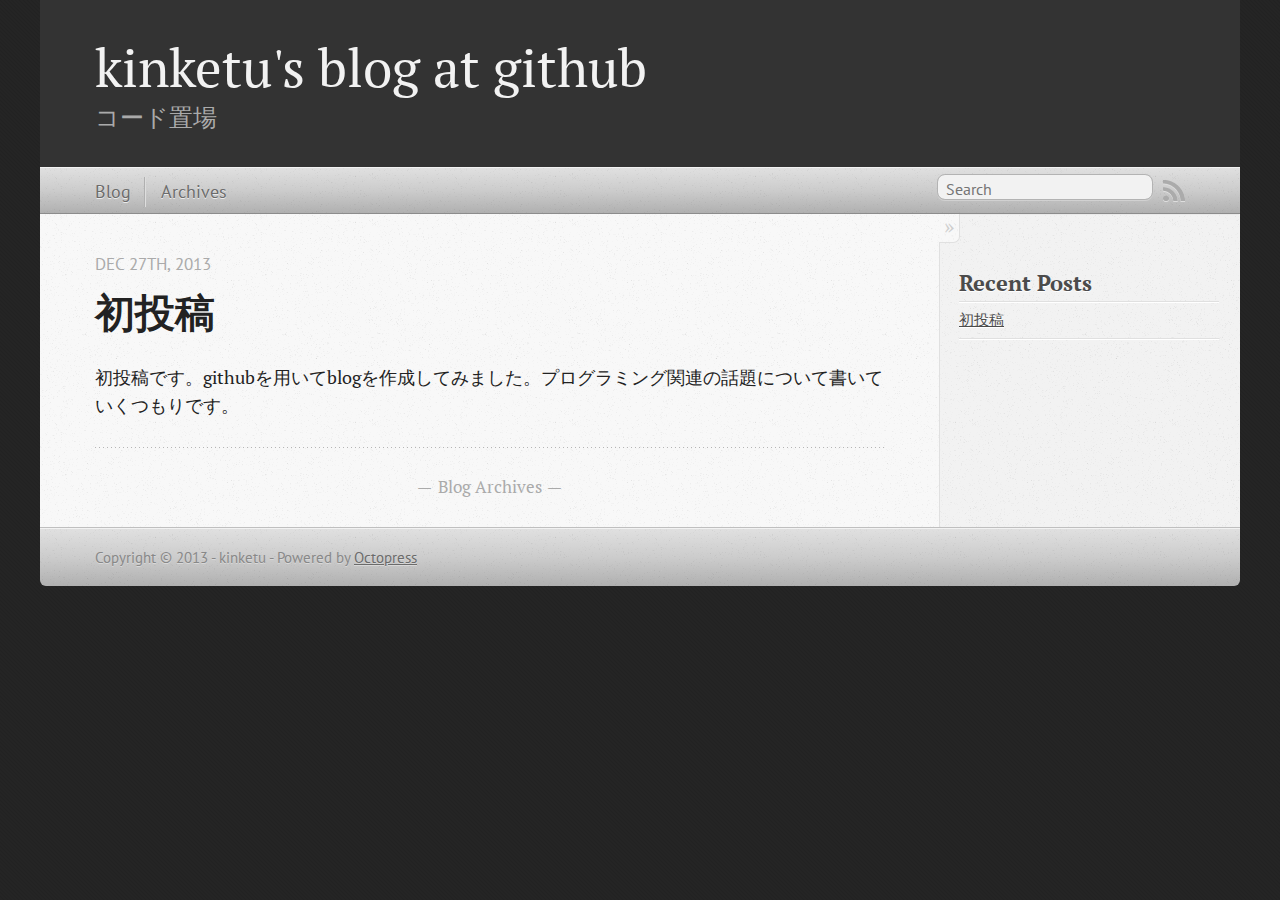
<file: index.html>
<!DOCTYPE html>
<!--[if IEMobile 7 ]><html class="no-js iem7"><![endif]-->
<!--[if lt IE 9]><html class="no-js lte-ie8"><![endif]-->
<!--[if (gt IE 8)|(gt IEMobile 7)|!(IEMobile)|!(IE)]><!--><html class="no-js" lang="en"><!--<![endif]-->
<head>
  <meta charset="utf-8">
  <title>kinketu's blog at github</title>
  <meta name="author" content="kinketu">

  
  <meta name="description" content="初投稿です。githubを用いてblogを作成してみました。プログラミング関連の話題について書いていくつもりです。
">
  

  <!-- http://t.co/dKP3o1e -->
  <meta name="HandheldFriendly" content="True">
  <meta name="MobileOptimized" content="320">
  <meta name="viewport" content="width=device-width, initial-scale=1">

  
  <link rel="canonical" href="http://kinketu.github.com">
  <link href="/favicon.png" rel="icon">
  <link href="/stylesheets/screen.css" media="screen, projection" rel="stylesheet" type="text/css">
  <link href="/atom.xml" rel="alternate" title="kinketu's blog at github" type="application/atom+xml">
  <script src="/javascripts/modernizr-2.0.js"></script>
  <script src="//ajax.googleapis.com/ajax/libs/jquery/1.9.1/jquery.min.js"></script>
  <script>!window.jQuery && document.write(unescape('%3Cscript src="./javascripts/libs/jquery.min.js"%3E%3C/script%3E'))</script>
  <script src="/javascripts/octopress.js" type="text/javascript"></script>
  <!--Fonts from Google"s Web font directory at http://google.com/webfonts -->
<link href="http://fonts.googleapis.com/css?family=PT+Serif:regular,italic,bold,bolditalic" rel="stylesheet" type="text/css">
<link href="http://fonts.googleapis.com/css?family=PT+Sans:regular,italic,bold,bolditalic" rel="stylesheet" type="text/css">

  

</head>

<body   >
  <header role="banner"><hgroup>
  <h1><a href="/">kinketu's blog at github</a></h1>
  
    <h2>コード置場</h2>
  
</hgroup>

</header>
  <nav role="navigation"><ul class="subscription" data-subscription="rss">
  <li><a href="/atom.xml" rel="subscribe-rss" title="subscribe via RSS">RSS</a></li>
  
</ul>
  
<form action="http://google.com/search" method="get">
  <fieldset role="search">
    <input type="hidden" name="q" value="site:kinketu.github.com" />
    <input class="search" type="text" name="q" results="0" placeholder="Search"/>
  </fieldset>
</form>
  
<ul class="main-navigation">
  <li><a href="/">Blog</a></li>
  <li><a href="/blog/archives">Archives</a></li>
</ul>

</nav>
  <div id="main">
    <div id="content">
      <div class="blog-index">
  
  
  
    <article>
      
  <header>
    
      <h1 class="entry-title"><a href="/blog/2013/12/27/chu-tou-gao/">初投稿</a></h1>
    
    
      <p class="meta">
        








  


<time datetime="2013-12-27T18:18:03+09:00" pubdate data-updated="true">Dec 27<span>th</span>, 2013</time>
        
      </p>
    
  </header>


  <div class="entry-content"><p>初投稿です。githubを用いてblogを作成してみました。プログラミング関連の話題について書いていくつもりです。</p>
</div>
  
  


    </article>
  
  <div class="pagination">
    
    <a href="/blog/archives">Blog Archives</a>
    
  </div>
</div>
<aside class="sidebar">
  
    <section>
  <h1>Recent Posts</h1>
  <ul id="recent_posts">
    
      <li class="post">
        <a href="/blog/2013/12/27/chu-tou-gao/">初投稿</a>
      </li>
    
  </ul>
</section>





  
</aside>

    </div>
  </div>
  <footer role="contentinfo"><p>
  Copyright &copy; 2013 - kinketu -
  <span class="credit">Powered by <a href="http://octopress.org">Octopress</a></span>
</p>

</footer>
  







  <script type="text/javascript">
    (function(){
      var twitterWidgets = document.createElement('script');
      twitterWidgets.type = 'text/javascript';
      twitterWidgets.async = true;
      twitterWidgets.src = '//platform.twitter.com/widgets.js';
      document.getElementsByTagName('head')[0].appendChild(twitterWidgets);
    })();
  </script>





</body>
</html>
</file>
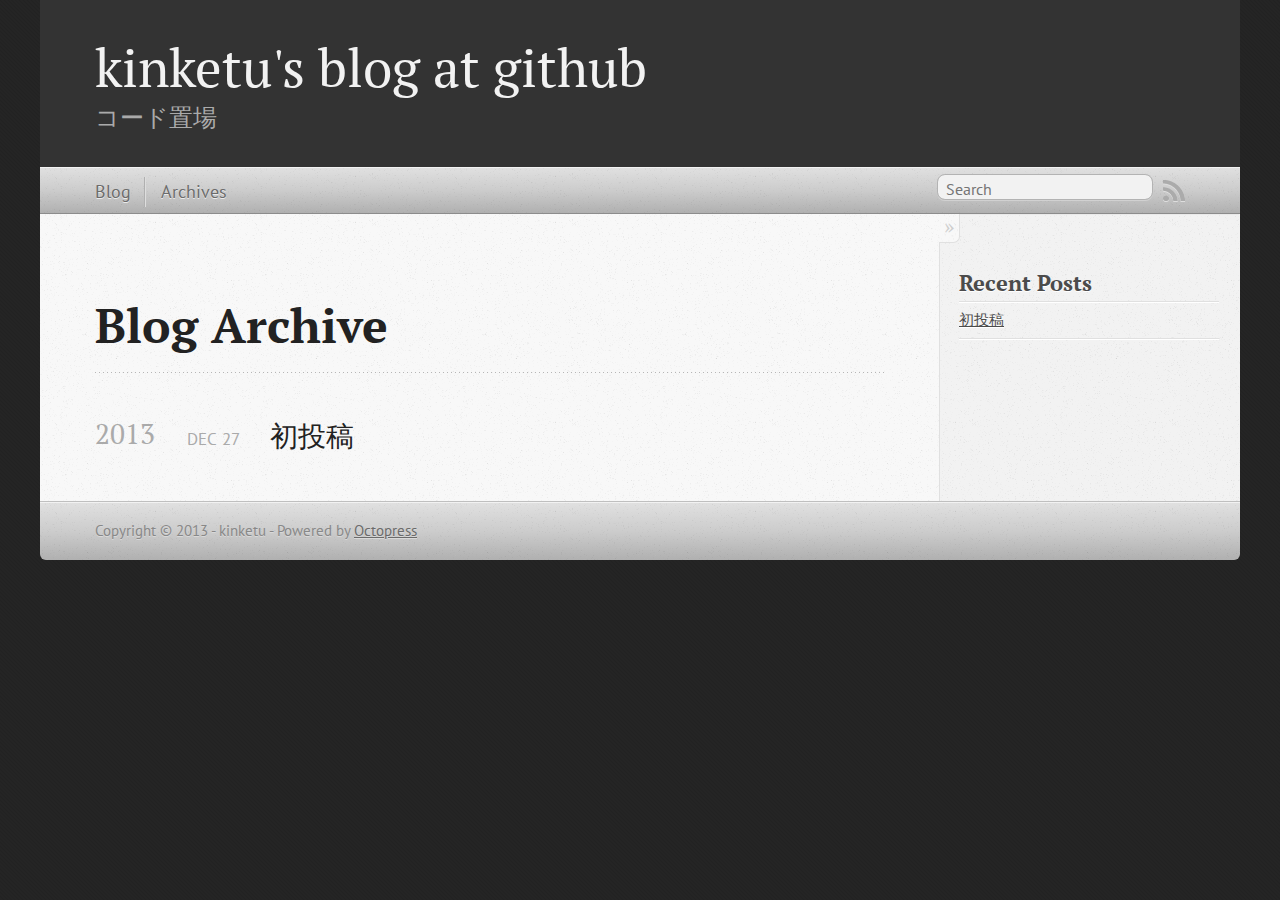
<file: blog/archives/index.html>
<!DOCTYPE html>
<!--[if IEMobile 7 ]><html class="no-js iem7"><![endif]-->
<!--[if lt IE 9]><html class="no-js lte-ie8"><![endif]-->
<!--[if (gt IE 8)|(gt IEMobile 7)|!(IEMobile)|!(IE)]><!--><html class="no-js" lang="en"><!--<![endif]-->
<head>
  <meta charset="utf-8">
  <title>Blog Archive - kinketu's blog at github</title>
  <meta name="author" content="kinketu">

  
  <meta name="description" content=" Blog Archive 2013 初投稿
Dec 27 2013 Recent Posts 初投稿 ">
  

  <!-- http://t.co/dKP3o1e -->
  <meta name="HandheldFriendly" content="True">
  <meta name="MobileOptimized" content="320">
  <meta name="viewport" content="width=device-width, initial-scale=1">

  
  <link rel="canonical" href="http://kinketu.github.com/blog/archives">
  <link href="/favicon.png" rel="icon">
  <link href="/stylesheets/screen.css" media="screen, projection" rel="stylesheet" type="text/css">
  <link href="/atom.xml" rel="alternate" title="kinketu's blog at github" type="application/atom+xml">
  <script src="/javascripts/modernizr-2.0.js"></script>
  <script src="//ajax.googleapis.com/ajax/libs/jquery/1.9.1/jquery.min.js"></script>
  <script>!window.jQuery && document.write(unescape('%3Cscript src="./javascripts/libs/jquery.min.js"%3E%3C/script%3E'))</script>
  <script src="/javascripts/octopress.js" type="text/javascript"></script>
  <!--Fonts from Google"s Web font directory at http://google.com/webfonts -->
<link href="http://fonts.googleapis.com/css?family=PT+Serif:regular,italic,bold,bolditalic" rel="stylesheet" type="text/css">
<link href="http://fonts.googleapis.com/css?family=PT+Sans:regular,italic,bold,bolditalic" rel="stylesheet" type="text/css">

  

</head>

<body   >
  <header role="banner"><hgroup>
  <h1><a href="/">kinketu's blog at github</a></h1>
  
    <h2>コード置場</h2>
  
</hgroup>

</header>
  <nav role="navigation"><ul class="subscription" data-subscription="rss">
  <li><a href="/atom.xml" rel="subscribe-rss" title="subscribe via RSS">RSS</a></li>
  
</ul>
  
<form action="http://google.com/search" method="get">
  <fieldset role="search">
    <input type="hidden" name="q" value="site:kinketu.github.com" />
    <input class="search" type="text" name="q" results="0" placeholder="Search"/>
  </fieldset>
</form>
  
<ul class="main-navigation">
  <li><a href="/">Blog</a></li>
  <li><a href="/blog/archives">Archives</a></li>
</ul>

</nav>
  <div id="main">
    <div id="content">
      <div>
<article role="article">
  
  <header>
    <h1 class="entry-title">Blog Archive</h1>
    
  </header>
  
  <div id="blog-archives">



  
  <h2>2013</h2>

<article>
  
<h1><a href="/blog/2013/12/27/chu-tou-gao/">初投稿</a></h1>
<time datetime="2013-12-27T18:18:03+09:00" pubdate><span class='month'>Dec</span> <span class='day'>27</span> <span class='year'>2013</span></time>


</article>

</div>

  
</article>

</div>

<aside class="sidebar">
  
    <section>
  <h1>Recent Posts</h1>
  <ul id="recent_posts">
    
      <li class="post">
        <a href="/blog/2013/12/27/chu-tou-gao/">初投稿</a>
      </li>
    
  </ul>
</section>





  
</aside>


    </div>
  </div>
  <footer role="contentinfo"><p>
  Copyright &copy; 2013 - kinketu -
  <span class="credit">Powered by <a href="http://octopress.org">Octopress</a></span>
</p>

</footer>
  







  <script type="text/javascript">
    (function(){
      var twitterWidgets = document.createElement('script');
      twitterWidgets.type = 'text/javascript';
      twitterWidgets.async = true;
      twitterWidgets.src = '//platform.twitter.com/widgets.js';
      document.getElementsByTagName('head')[0].appendChild(twitterWidgets);
    })();
  </script>





</body>
</html>
</file>
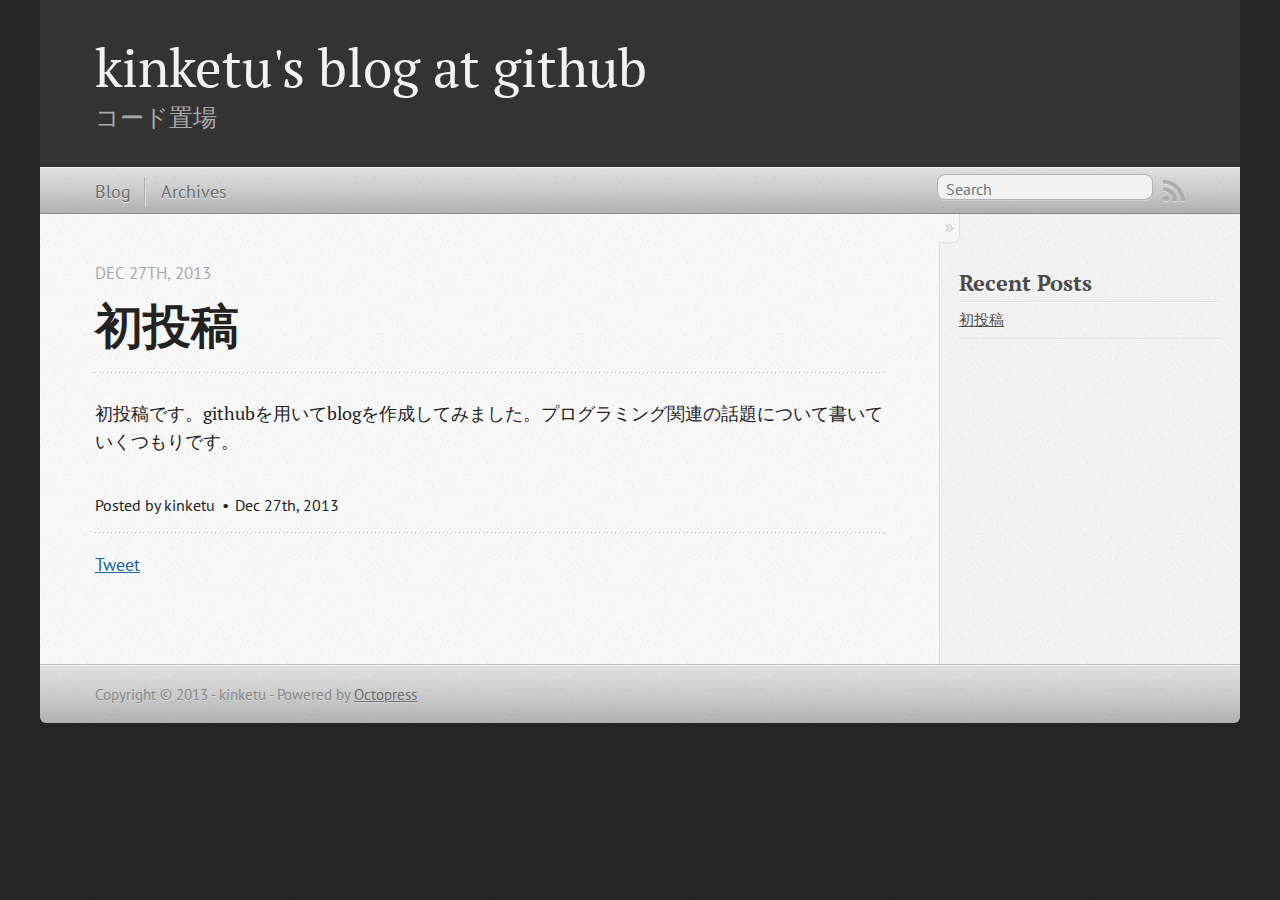
<file: blog/2013/12/27/chu-tou-gao/index.html>
<!DOCTYPE html>
<!--[if IEMobile 7 ]><html class="no-js iem7"><![endif]-->
<!--[if lt IE 9]><html class="no-js lte-ie8"><![endif]-->
<!--[if (gt IE 8)|(gt IEMobile 7)|!(IEMobile)|!(IE)]><!--><html class="no-js" lang="en"><!--<![endif]-->
<head>
  <meta charset="utf-8">
  <title>初投稿 - kinketu's blog at github</title>
  <meta name="author" content="kinketu">

  
  <meta name="description" content="初投稿です。githubを用いてblogを作成してみました。プログラミング関連の話題について書いていくつもりです。
">
  

  <!-- http://t.co/dKP3o1e -->
  <meta name="HandheldFriendly" content="True">
  <meta name="MobileOptimized" content="320">
  <meta name="viewport" content="width=device-width, initial-scale=1">

  
  <link rel="canonical" href="http://kinketu.github.com/blog/2013/12/27/chu-tou-gao">
  <link href="/favicon.png" rel="icon">
  <link href="/stylesheets/screen.css" media="screen, projection" rel="stylesheet" type="text/css">
  <link href="/atom.xml" rel="alternate" title="kinketu's blog at github" type="application/atom+xml">
  <script src="/javascripts/modernizr-2.0.js"></script>
  <script src="//ajax.googleapis.com/ajax/libs/jquery/1.9.1/jquery.min.js"></script>
  <script>!window.jQuery && document.write(unescape('%3Cscript src="./javascripts/libs/jquery.min.js"%3E%3C/script%3E'))</script>
  <script src="/javascripts/octopress.js" type="text/javascript"></script>
  <!--Fonts from Google"s Web font directory at http://google.com/webfonts -->
<link href="http://fonts.googleapis.com/css?family=PT+Serif:regular,italic,bold,bolditalic" rel="stylesheet" type="text/css">
<link href="http://fonts.googleapis.com/css?family=PT+Sans:regular,italic,bold,bolditalic" rel="stylesheet" type="text/css">

  

</head>

<body   >
  <header role="banner"><hgroup>
  <h1><a href="/">kinketu's blog at github</a></h1>
  
    <h2>コード置場</h2>
  
</hgroup>

</header>
  <nav role="navigation"><ul class="subscription" data-subscription="rss">
  <li><a href="/atom.xml" rel="subscribe-rss" title="subscribe via RSS">RSS</a></li>
  
</ul>
  
<form action="http://google.com/search" method="get">
  <fieldset role="search">
    <input type="hidden" name="q" value="site:kinketu.github.com" />
    <input class="search" type="text" name="q" results="0" placeholder="Search"/>
  </fieldset>
</form>
  
<ul class="main-navigation">
  <li><a href="/">Blog</a></li>
  <li><a href="/blog/archives">Archives</a></li>
</ul>

</nav>
  <div id="main">
    <div id="content">
      <div>
<article class="hentry" role="article">
  
  <header>
    
      <h1 class="entry-title">初投稿</h1>
    
    
      <p class="meta">
        








  


<time datetime="2013-12-27T18:18:03+09:00" pubdate data-updated="true">Dec 27<span>th</span>, 2013</time>
        
      </p>
    
  </header>


<div class="entry-content"><p>初投稿です。githubを用いてblogを作成してみました。プログラミング関連の話題について書いていくつもりです。</p>
</div>


  <footer>
    <p class="meta">
      
  

<span class="byline author vcard">Posted by <span class="fn">kinketu</span></span>

      








  


<time datetime="2013-12-27T18:18:03+09:00" pubdate data-updated="true">Dec 27<span>th</span>, 2013</time>
      


    </p>
    
      <div class="sharing">
  
  <a href="//twitter.com/share" class="twitter-share-button" data-url="http://kinketu.github.com/blog/2013/12/27/chu-tou-gao/" data-via="" data-counturl="http://kinketu.github.com/blog/2013/12/27/chu-tou-gao/" >Tweet</a>
  
  
  
</div>

    
    <p class="meta">
      
      
    </p>
  </footer>
</article>

</div>

<aside class="sidebar">
  
    <section>
  <h1>Recent Posts</h1>
  <ul id="recent_posts">
    
      <li class="post">
        <a href="/blog/2013/12/27/chu-tou-gao/">初投稿</a>
      </li>
    
  </ul>
</section>





  
</aside>


    </div>
  </div>
  <footer role="contentinfo"><p>
  Copyright &copy; 2013 - kinketu -
  <span class="credit">Powered by <a href="http://octopress.org">Octopress</a></span>
</p>

</footer>
  







  <script type="text/javascript">
    (function(){
      var twitterWidgets = document.createElement('script');
      twitterWidgets.type = 'text/javascript';
      twitterWidgets.async = true;
      twitterWidgets.src = '//platform.twitter.com/widgets.js';
      document.getElementsByTagName('head')[0].appendChild(twitterWidgets);
    })();
  </script>





</body>
</html>
</file>
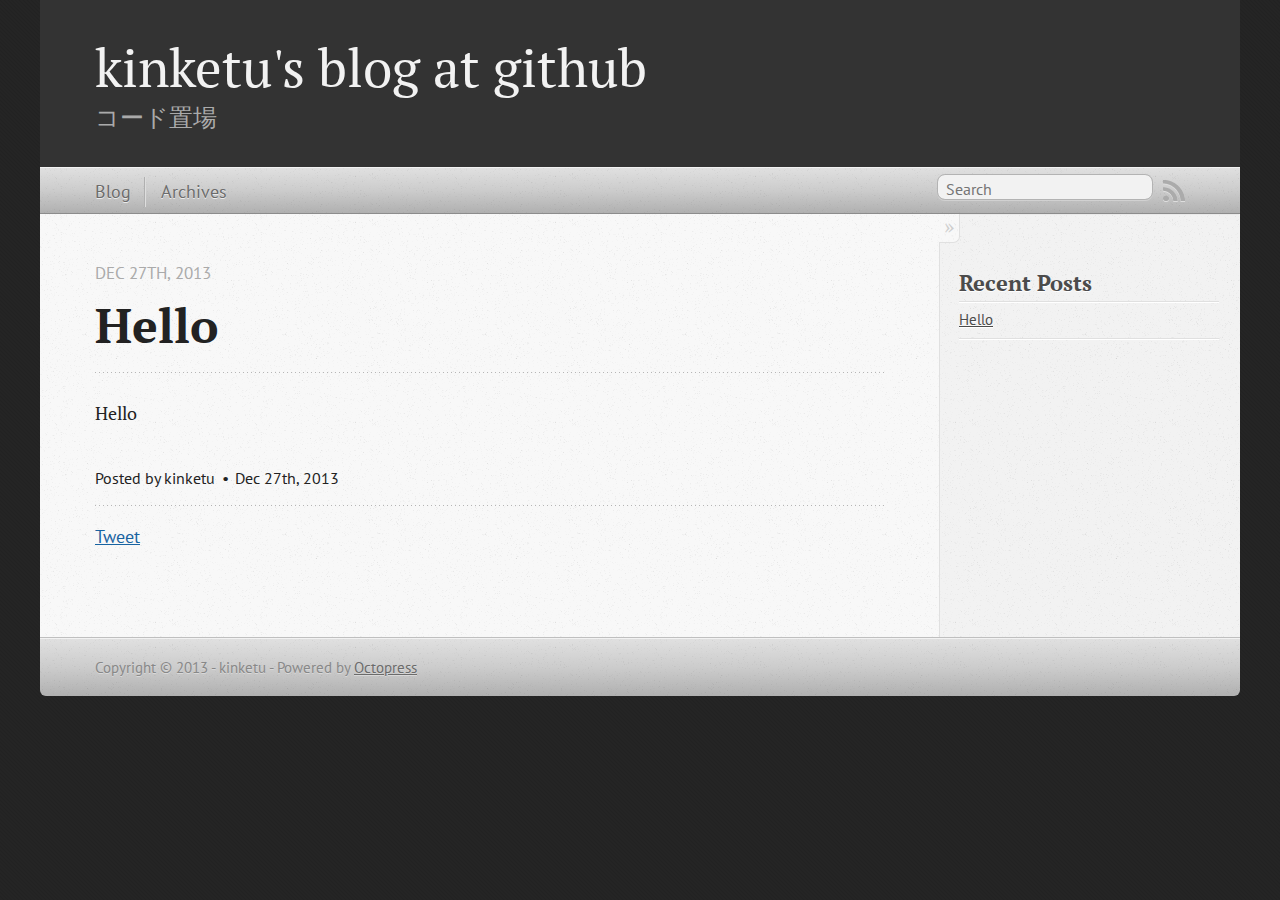
<file: blog/2013/12/27/hello/index.html>
<!DOCTYPE html>
<!--[if IEMobile 7 ]><html class="no-js iem7"><![endif]-->
<!--[if lt IE 9]><html class="no-js lte-ie8"><![endif]-->
<!--[if (gt IE 8)|(gt IEMobile 7)|!(IEMobile)|!(IE)]><!--><html class="no-js" lang="en"><!--<![endif]-->
<head>
  <meta charset="utf-8">
  <title>Hello - kinketu's blog at github</title>
  <meta name="author" content="kinketu">

  
  <meta name="description" content="Hello
">
  

  <!-- http://t.co/dKP3o1e -->
  <meta name="HandheldFriendly" content="True">
  <meta name="MobileOptimized" content="320">
  <meta name="viewport" content="width=device-width, initial-scale=1">

  
  <link rel="canonical" href="http://kinketu.github.com/blog/2013/12/27/hello">
  <link href="/favicon.png" rel="icon">
  <link href="/stylesheets/screen.css" media="screen, projection" rel="stylesheet" type="text/css">
  <link href="/atom.xml" rel="alternate" title="kinketu's blog at github" type="application/atom+xml">
  <script src="/javascripts/modernizr-2.0.js"></script>
  <script src="//ajax.googleapis.com/ajax/libs/jquery/1.9.1/jquery.min.js"></script>
  <script>!window.jQuery && document.write(unescape('%3Cscript src="./javascripts/libs/jquery.min.js"%3E%3C/script%3E'))</script>
  <script src="/javascripts/octopress.js" type="text/javascript"></script>
  <!--Fonts from Google"s Web font directory at http://google.com/webfonts -->
<link href="http://fonts.googleapis.com/css?family=PT+Serif:regular,italic,bold,bolditalic" rel="stylesheet" type="text/css">
<link href="http://fonts.googleapis.com/css?family=PT+Sans:regular,italic,bold,bolditalic" rel="stylesheet" type="text/css">

  

</head>

<body   >
  <header role="banner"><hgroup>
  <h1><a href="/">kinketu's blog at github</a></h1>
  
    <h2>コード置場</h2>
  
</hgroup>

</header>
  <nav role="navigation"><ul class="subscription" data-subscription="rss">
  <li><a href="/atom.xml" rel="subscribe-rss" title="subscribe via RSS">RSS</a></li>
  
</ul>
  
<form action="http://google.com/search" method="get">
  <fieldset role="search">
    <input type="hidden" name="q" value="site:kinketu.github.com" />
    <input class="search" type="text" name="q" results="0" placeholder="Search"/>
  </fieldset>
</form>
  
<ul class="main-navigation">
  <li><a href="/">Blog</a></li>
  <li><a href="/blog/archives">Archives</a></li>
</ul>

</nav>
  <div id="main">
    <div id="content">
      <div>
<article class="hentry" role="article">
  
  <header>
    
      <h1 class="entry-title">Hello</h1>
    
    
      <p class="meta">
        








  


<time datetime="2013-12-27T10:31:53+09:00" pubdate data-updated="true">Dec 27<span>th</span>, 2013</time>
        
      </p>
    
  </header>


<div class="entry-content"><p>Hello</p>
</div>


  <footer>
    <p class="meta">
      
  

<span class="byline author vcard">Posted by <span class="fn">kinketu</span></span>

      








  


<time datetime="2013-12-27T10:31:53+09:00" pubdate data-updated="true">Dec 27<span>th</span>, 2013</time>
      


    </p>
    
      <div class="sharing">
  
  <a href="//twitter.com/share" class="twitter-share-button" data-url="http://kinketu.github.com/blog/2013/12/27/hello/" data-via="" data-counturl="http://kinketu.github.com/blog/2013/12/27/hello/" >Tweet</a>
  
  
  
</div>

    
    <p class="meta">
      
      
    </p>
  </footer>
</article>

</div>

<aside class="sidebar">
  
    <section>
  <h1>Recent Posts</h1>
  <ul id="recent_posts">
    
      <li class="post">
        <a href="/blog/2013/12/27/hello/">Hello</a>
      </li>
    
  </ul>
</section>





  
</aside>


    </div>
  </div>
  <footer role="contentinfo"><p>
  Copyright &copy; 2013 - kinketu -
  <span class="credit">Powered by <a href="http://octopress.org">Octopress</a></span>
</p>

</footer>
  







  <script type="text/javascript">
    (function(){
      var twitterWidgets = document.createElement('script');
      twitterWidgets.type = 'text/javascript';
      twitterWidgets.async = true;
      twitterWidgets.src = '//platform.twitter.com/widgets.js';
      document.getElementsByTagName('head')[0].appendChild(twitterWidgets);
    })();
  </script>





</body>
</html>
</file>
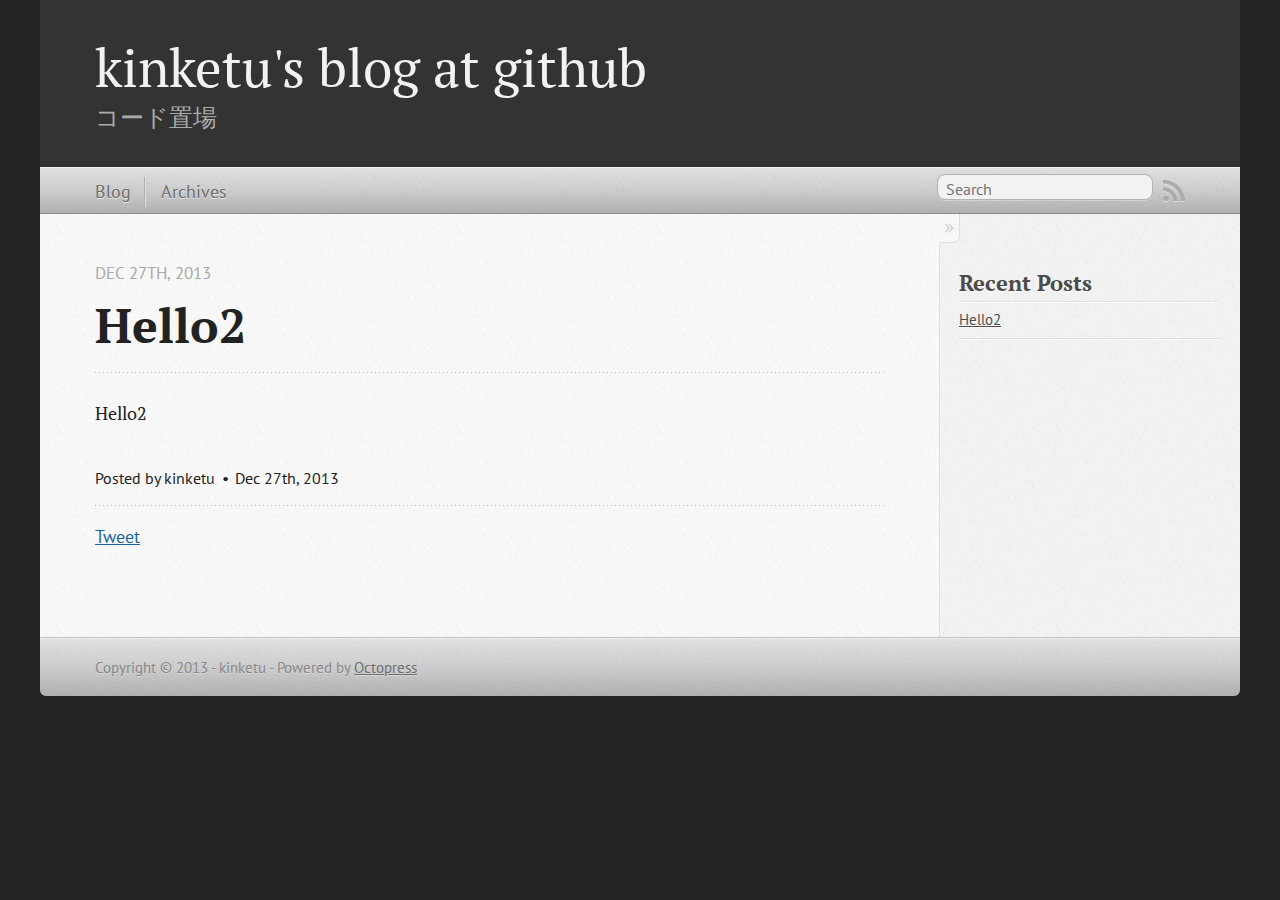
<file: blog/2013/12/27/hello2/index.html>
<!DOCTYPE html>
<!--[if IEMobile 7 ]><html class="no-js iem7"><![endif]-->
<!--[if lt IE 9]><html class="no-js lte-ie8"><![endif]-->
<!--[if (gt IE 8)|(gt IEMobile 7)|!(IEMobile)|!(IE)]><!--><html class="no-js" lang="en"><!--<![endif]-->
<head>
  <meta charset="utf-8">
  <title>Hello2 - kinketu's blog at github</title>
  <meta name="author" content="kinketu">

  
  <meta name="description" content="Hello2
">
  

  <!-- http://t.co/dKP3o1e -->
  <meta name="HandheldFriendly" content="True">
  <meta name="MobileOptimized" content="320">
  <meta name="viewport" content="width=device-width, initial-scale=1">

  
  <link rel="canonical" href="http://kinketu.github.com/blog/2013/12/27/hello2">
  <link href="/favicon.png" rel="icon">
  <link href="/stylesheets/screen.css" media="screen, projection" rel="stylesheet" type="text/css">
  <link href="/atom.xml" rel="alternate" title="kinketu's blog at github" type="application/atom+xml">
  <script src="/javascripts/modernizr-2.0.js"></script>
  <script src="//ajax.googleapis.com/ajax/libs/jquery/1.9.1/jquery.min.js"></script>
  <script>!window.jQuery && document.write(unescape('%3Cscript src="./javascripts/libs/jquery.min.js"%3E%3C/script%3E'))</script>
  <script src="/javascripts/octopress.js" type="text/javascript"></script>
  <!--Fonts from Google"s Web font directory at http://google.com/webfonts -->
<link href="http://fonts.googleapis.com/css?family=PT+Serif:regular,italic,bold,bolditalic" rel="stylesheet" type="text/css">
<link href="http://fonts.googleapis.com/css?family=PT+Sans:regular,italic,bold,bolditalic" rel="stylesheet" type="text/css">

  

</head>

<body   >
  <header role="banner"><hgroup>
  <h1><a href="/">kinketu's blog at github</a></h1>
  
    <h2>コード置場</h2>
  
</hgroup>

</header>
  <nav role="navigation"><ul class="subscription" data-subscription="rss">
  <li><a href="/atom.xml" rel="subscribe-rss" title="subscribe via RSS">RSS</a></li>
  
</ul>
  
<form action="http://google.com/search" method="get">
  <fieldset role="search">
    <input type="hidden" name="q" value="site:kinketu.github.com" />
    <input class="search" type="text" name="q" results="0" placeholder="Search"/>
  </fieldset>
</form>
  
<ul class="main-navigation">
  <li><a href="/">Blog</a></li>
  <li><a href="/blog/archives">Archives</a></li>
</ul>

</nav>
  <div id="main">
    <div id="content">
      <div>
<article class="hentry" role="article">
  
  <header>
    
      <h1 class="entry-title">Hello2</h1>
    
    
      <p class="meta">
        








  


<time datetime="2013-12-27T10:31:53+09:00" pubdate data-updated="true">Dec 27<span>th</span>, 2013</time>
        
      </p>
    
  </header>


<div class="entry-content"><p>Hello2</p>
</div>


  <footer>
    <p class="meta">
      
  

<span class="byline author vcard">Posted by <span class="fn">kinketu</span></span>

      








  


<time datetime="2013-12-27T10:31:53+09:00" pubdate data-updated="true">Dec 27<span>th</span>, 2013</time>
      


    </p>
    
      <div class="sharing">
  
  <a href="//twitter.com/share" class="twitter-share-button" data-url="http://kinketu.github.com/blog/2013/12/27/hello2/" data-via="" data-counturl="http://kinketu.github.com/blog/2013/12/27/hello2/" >Tweet</a>
  
  
  
</div>

    
    <p class="meta">
      
      
    </p>
  </footer>
</article>

</div>

<aside class="sidebar">
  
    <section>
  <h1>Recent Posts</h1>
  <ul id="recent_posts">
    
      <li class="post">
        <a href="/blog/2013/12/27/hello2/">Hello2</a>
      </li>
    
  </ul>
</section>





  
</aside>


    </div>
  </div>
  <footer role="contentinfo"><p>
  Copyright &copy; 2013 - kinketu -
  <span class="credit">Powered by <a href="http://octopress.org">Octopress</a></span>
</p>

</footer>
  







  <script type="text/javascript">
    (function(){
      var twitterWidgets = document.createElement('script');
      twitterWidgets.type = 'text/javascript';
      twitterWidgets.async = true;
      twitterWidgets.src = '//platform.twitter.com/widgets.js';
      document.getElementsByTagName('head')[0].appendChild(twitterWidgets);
    })();
  </script>





</body>
</html>
</file>
<file: stylesheets/screen.css>
html,body,div,span,applet,object,iframe,h1,h2,h3,h4,h5,h6,p,blockquote,pre,a,abbr,acronym,address,big,cite,code,del,dfn,em,img,ins,kbd,q,s,samp,small,strike,strong,sub,sup,tt,var,b,u,i,center,dl,dt,dd,ol,ul,li,fieldset,form,label,legend,table,caption,tbody,tfoot,thead,tr,th,td,article,aside,canvas,details,embed,figure,figcaption,footer,header,hgroup,menu,nav,output,ruby,section,summary,time,mark,audio,video{margin:0;padding:0;border:0;font:inherit;font-size:100%;vertical-align:baseline}html{line-height:1}ol,ul{list-style:none}table{border-collapse:collapse;border-spacing:0}caption,th,td{text-align:left;font-weight:normal;vertical-align:middle}q,blockquote{quotes:none}q:before,q:after,blockquote:before,blockquote:after{content:"";content:none}a img{border:none}article,aside,details,figcaption,figure,footer,header,hgroup,menu,nav,section,summary{display:block}a{color:#1863a1}a:visited{color:#751590}a:focus{color:#0181eb}a:hover{color:#0181eb}a:active{color:#01579f}aside.sidebar a{color:#222}aside.sidebar a:focus{color:#0181eb}aside.sidebar a:hover{color:#0181eb}aside.sidebar a:active{color:#01579f}a{-webkit-transition:color 0.3s;-moz-transition:color 0.3s;-o-transition:color 0.3s;transition:color 0.3s}html{background:#252525 url('/images/line-tile.png?1388107756') top left}body>div{background:#f2f2f2 url('/images/noise.png?1388107756') top left;border-bottom:1px solid #bfbfbf}body>div>div{background:#f8f8f8 url('/images/noise.png?1388107756') top left;border-right:1px solid #e0e0e0}.heading,body>header h1,h1,h2,h3,h4,h5,h6{font-family:"PT Serif","Georgia","Helvetica Neue",Arial,sans-serif}.sans,body>header h2,article header p.meta,article>footer,#content .blog-index footer,html .gist .gist-file .gist-meta,#blog-archives a.category,#blog-archives time,aside.sidebar section,body>footer{font-family:"PT Sans","Helvetica Neue",Arial,sans-serif}.serif,body,#content .blog-index a[rel=full-article]{font-family:"PT Serif",Georgia,Times,"Times New Roman",serif}.mono,pre,code,tt,p code,li code{font-family:Menlo,Monaco,"Andale Mono","lucida console","Courier New",monospace}body>header h1{font-size:2.2em;font-family:"PT Serif","Georgia","Helvetica Neue",Arial,sans-serif;font-weight:normal;line-height:1.2em;margin-bottom:0.6667em}body>header h2{font-family:"PT Serif","Georgia","Helvetica Neue",Arial,sans-serif}body{line-height:1.5em;color:#222}h1{font-size:2.2em;line-height:1.2em}@media only screen and (min-width: 992px){body{font-size:1.15em}h1{font-size:2.6em;line-height:1.2em}}h1,h2,h3,h4,h5,h6{text-rendering:optimizelegibility;margin-bottom:1em;font-weight:bold}h2,section h1{font-size:1.5em}h3,section h2,section section h1{font-size:1.3em}h4,section h3,section section h2,section section section h1{font-size:1em}h5,section h4,section section h3{font-size:.9em}h6,section h5,section section h4,section section section h3{font-size:.8em}p,article blockquote,ul,ol{margin-bottom:1.5em}ul{list-style-type:disc}ul ul{list-style-type:circle;margin-bottom:0px}ul ul ul{list-style-type:square;margin-bottom:0px}ol{list-style-type:decimal}ol ol{list-style-type:lower-alpha;margin-bottom:0px}ol ol ol{list-style-type:lower-roman;margin-bottom:0px}ul,ul ul,ul ol,ol,ol ul,ol ol{margin-left:1.3em}ul ul,ul ol,ol ul,ol ol{margin-bottom:0em}strong{font-weight:bold}em{font-style:italic}sup,sub{font-size:0.75em;position:relative;display:inline-block;padding:0 .2em;line-height:.8em}sup{top:-.5em}sub{bottom:-.5em}a[rev='footnote']{font-size:.75em;padding:0 .3em;line-height:1}q{font-style:italic}q:before{content:"\201C"}q:after{content:"\201D"}em,dfn{font-style:italic}strong,dfn{font-weight:bold}del,s{text-decoration:line-through}abbr,acronym{border-bottom:1px dotted;cursor:help}hr{margin-bottom:0.2em}small{font-size:.8em}big{font-size:1.2em}article blockquote{font-style:italic;position:relative;font-size:1.2em;line-height:1.5em;padding-left:1em;border-left:4px solid rgba(170,170,170,0.5)}article blockquote cite{font-style:italic}article blockquote cite a{color:#aaa !important;word-wrap:break-word}article blockquote cite:before{content:'\2014';padding-right:.3em;padding-left:.3em;color:#aaa}@media only screen and (min-width: 992px){article blockquote{padding-left:1.5em;border-left-width:4px}}.pullquote-right:before,.pullquote-left:before{padding:0;border:none;content:attr(data-pullquote);float:right;width:45%;margin:.5em 0 1em 1.5em;position:relative;top:7px;font-size:1.4em;line-height:1.45em}.pullquote-left:before{float:left;margin:.5em 1.5em 1em 0}.force-wrap,article a,aside.sidebar a{white-space:-moz-pre-wrap;white-space:-pre-wrap;white-space:-o-pre-wrap;white-space:pre-wrap;word-wrap:break-word}.group,body>header,body>nav,body>footer,body #content>article,body #content>div>article,body #content>div>section,body div.pagination,aside.sidebar,#main,#content,.sidebar{*zoom:1}.group:after,body>header:after,body>nav:after,body>footer:after,body #content>article:after,body #content>div>section:after,body div.pagination:after,#main:after,#content:after,.sidebar:after{content:"";display:table;clear:both}body{-webkit-text-size-adjust:none;max-width:1200px;position:relative;margin:0 auto}body>header,body>nav,body>footer,body #content>article,body #content>div>article,body #content>div>section{padding-left:18px;padding-right:18px}@media only screen and (min-width: 480px){body>header,body>nav,body>footer,body #content>article,body #content>div>article,body #content>div>section{padding-left:25px;padding-right:25px}}@media only screen and (min-width: 768px){body>header,body>nav,body>footer,body #content>article,body #content>div>article,body #content>div>section{padding-left:35px;padding-right:35px}}@media only screen and (min-width: 992px){body>header,body>nav,body>footer,body #content>article,body #content>div>article,body #content>div>section{padding-left:55px;padding-right:55px}}body div.pagination{margin-left:18px;margin-right:18px}@media only screen and (min-width: 480px){body div.pagination{margin-left:25px;margin-right:25px}}@media only screen and (min-width: 768px){body div.pagination{margin-left:35px;margin-right:35px}}@media only screen and (min-width: 992px){body div.pagination{margin-left:55px;margin-right:55px}}body>header{font-size:1em;padding-top:1.5em;padding-bottom:1.5em}#content{overflow:hidden}#content>div,#content>article{width:100%}aside.sidebar{float:none;padding:0 18px 1px;background-color:#f7f7f7;border-top:1px solid #e0e0e0}.flex-content,article img,article video,article .flash-video,aside.sidebar img{max-width:100%;height:auto}.basic-alignment.left,article img.left,article video.left,article .left.flash-video,aside.sidebar img.left{float:left;margin-right:1.5em}.basic-alignment.right,article img.right,article video.right,article .right.flash-video,aside.sidebar img.right{float:right;margin-left:1.5em}.basic-alignment.center,article img.center,article video.center,article .center.flash-video,aside.sidebar img.center{display:block;margin:0 auto 1.5em}.basic-alignment.left,article img.left,article video.left,article .left.flash-video,aside.sidebar img.left,.basic-alignment.right,article img.right,article video.right,article .right.flash-video,aside.sidebar img.right{margin-bottom:.8em}.toggle-sidebar,.no-sidebar .toggle-sidebar{display:none}@media only screen and (min-width: 750px){body.sidebar-footer aside.sidebar{float:none;width:auto;clear:left;margin:0;padding:0 35px 1px;background-color:#f7f7f7;border-top:1px solid #eaeaea}body.sidebar-footer aside.sidebar section.odd,body.sidebar-footer aside.sidebar section.even{float:left;width:48%}body.sidebar-footer aside.sidebar section.odd{margin-left:0}body.sidebar-footer aside.sidebar section.even{margin-left:4%}body.sidebar-footer aside.sidebar.thirds section{width:30%;margin-left:5%}body.sidebar-footer aside.sidebar.thirds section.first{margin-left:0;clear:both}}body.sidebar-footer #content{margin-right:0px}body.sidebar-footer .toggle-sidebar{display:none}@media only screen and (min-width: 550px){body>header{font-size:1em}}@media only screen and (min-width: 750px){aside.sidebar{float:none;width:auto;clear:left;margin:0;padding:0 35px 1px;background-color:#f7f7f7;border-top:1px solid #eaeaea}aside.sidebar section.odd,aside.sidebar section.even{float:left;width:48%}aside.sidebar section.odd{margin-left:0}aside.sidebar section.even{margin-left:4%}aside.sidebar.thirds section{width:30%;margin-left:5%}aside.sidebar.thirds section.first{margin-left:0;clear:both}}@media only screen and (min-width: 768px){body{-webkit-text-size-adjust:auto}body>header{font-size:1.2em}#main{padding:0;margin:0 auto}#content{overflow:visible;margin-right:240px;position:relative}.no-sidebar #content{margin-right:0;border-right:0}.collapse-sidebar #content{margin-right:20px}#content>div,#content>article{padding-top:17.5px;padding-bottom:17.5px;float:left}aside.sidebar{width:210px;padding:0 15px 15px;background:none;clear:none;float:left;margin:0 -100% 0 0}aside.sidebar section{width:auto;margin-left:0}aside.sidebar section.odd,aside.sidebar section.even{float:none;width:auto;margin-left:0}.collapse-sidebar aside.sidebar{float:none;width:auto;clear:left;margin:0;padding:0 35px 1px;background-color:#f7f7f7;border-top:1px solid #eaeaea}.collapse-sidebar aside.sidebar section.odd,.collapse-sidebar aside.sidebar section.even{float:left;width:48%}.collapse-sidebar aside.sidebar section.odd{margin-left:0}.collapse-sidebar aside.sidebar section.even{margin-left:4%}.collapse-sidebar aside.sidebar.thirds section{width:30%;margin-left:5%}.collapse-sidebar aside.sidebar.thirds section.first{margin-left:0;clear:both}}@media only screen and (min-width: 992px){body>header{font-size:1.3em}#content{margin-right:300px}#content>div,#content>article{padding-top:27.5px;padding-bottom:27.5px}aside.sidebar{width:260px;padding:1.2em 20px 20px}.collapse-sidebar aside.sidebar{padding-left:55px;padding-right:55px}}@media only screen and (min-width: 768px){ul,ol{margin-left:0}}body>header{background:#333}body>header h1{display:inline-block;margin:0}body>header h1 a,body>header h1 a:visited,body>header h1 a:hover{color:#f2f2f2;text-decoration:none}body>header h2{margin:.2em 0 0;font-size:1em;color:#aaa;font-weight:normal}body>nav{position:relative;background-color:#ccc;background:url('/images/noise.png?1388107756'),-webkit-gradient(linear, 50% 0%, 50% 100%, color-stop(0%, #e0e0e0), color-stop(50%, #cccccc), color-stop(100%, #b0b0b0));background:url('/images/noise.png?1388107756'),-webkit-linear-gradient(#e0e0e0,#cccccc,#b0b0b0);background:url('/images/noise.png?1388107756'),-moz-linear-gradient(#e0e0e0,#cccccc,#b0b0b0);background:url('/images/noise.png?1388107756'),-o-linear-gradient(#e0e0e0,#cccccc,#b0b0b0);background:url('/images/noise.png?1388107756'),linear-gradient(#e0e0e0,#cccccc,#b0b0b0);border-top:1px solid #f2f2f2;border-bottom:1px solid #8c8c8c;padding-top:.35em;padding-bottom:.35em}body>nav form{-webkit-background-clip:padding;-moz-background-clip:padding;background-clip:padding-box;margin:0;padding:0}body>nav form .search{padding:.3em .5em 0;font-size:.85em;font-family:"PT Sans","Helvetica Neue",Arial,sans-serif;line-height:1.1em;width:95%;-webkit-border-radius:0.5em;-moz-border-radius:0.5em;-ms-border-radius:0.5em;-o-border-radius:0.5em;border-radius:0.5em;-webkit-background-clip:padding;-moz-background-clip:padding;background-clip:padding-box;-webkit-box-shadow:#d1d1d1 0 1px;-moz-box-shadow:#d1d1d1 0 1px;box-shadow:#d1d1d1 0 1px;background-color:#f2f2f2;border:1px solid #b3b3b3;color:#888}body>nav form .search:focus{color:#444;border-color:#80b1df;-webkit-box-shadow:#80b1df 0 0 4px,#80b1df 0 0 3px inset;-moz-box-shadow:#80b1df 0 0 4px,#80b1df 0 0 3px inset;box-shadow:#80b1df 0 0 4px,#80b1df 0 0 3px inset;background-color:#fff;outline:none}body>nav fieldset[role=search]{float:right;width:48%}body>nav fieldset.mobile-nav{float:left;width:48%}body>nav fieldset.mobile-nav select{width:100%;font-size:.8em;border:1px solid #888}body>nav ul{display:none}@media only screen and (min-width: 550px){body>nav{font-size:.9em}body>nav ul{margin:0;padding:0;border:0;overflow:hidden;*zoom:1;float:left;display:block;padding-top:.15em}body>nav ul li{list-style-image:none;list-style-type:none;margin-left:0;white-space:nowrap;display:inline;float:left;padding-left:0;padding-right:0}body>nav ul li:first-child,body>nav ul li.first{padding-left:0}body>nav ul li:last-child{padding-right:0}body>nav ul li.last{padding-right:0}body>nav ul.subscription{margin-left:.8em;float:right}body>nav ul.subscription li:last-child a{padding-right:0}body>nav ul li{margin:0}body>nav a{color:#6b6b6b;font-family:"PT Sans","Helvetica Neue",Arial,sans-serif;text-shadow:#ebebeb 0 1px;float:left;text-decoration:none;font-size:1.1em;padding:.1em 0;line-height:1.5em}body>nav a:visited{color:#6b6b6b}body>nav a:hover{color:#2b2b2b}body>nav li+li{border-left:1px solid #b0b0b0;margin-left:.8em}body>nav li+li a{padding-left:.8em;border-left:1px solid #dedede}body>nav form{float:right;text-align:left;padding-left:.8em;width:175px}body>nav form .search{width:93%;font-size:.95em;line-height:1.2em}body>nav ul[data-subscription$=email]+form{width:97px}body>nav ul[data-subscription$=email]+form .search{width:91%}body>nav fieldset.mobile-nav{display:none}body>nav fieldset[role=search]{width:99%}}@media only screen and (min-width: 992px){body>nav form{width:215px}body>nav ul[data-subscription$=email]+form{width:147px}}.no-placeholder body>nav .search{background:#f2f2f2 url('/images/search.png?1388107756') 0.3em 0.25em no-repeat;text-indent:1.3em}@media only screen and (min-width: 550px){.maskImage body>nav ul[data-subscription$=email]+form{width:123px}}@media only screen and (min-width: 992px){.maskImage body>nav ul[data-subscription$=email]+form{width:173px}}.maskImage ul.subscription{position:relative;top:.2em}.maskImage ul.subscription li,.maskImage ul.subscription a{border:0;padding:0}.maskImage a[rel=subscribe-rss]{position:relative;top:0px;text-indent:-999999em;background-color:#dedede;border:0;padding:0}.maskImage a[rel=subscribe-rss],.maskImage a[rel=subscribe-rss]:after{-webkit-mask-image:url('/images/rss.png?1388107756');-moz-mask-image:url('/images/rss.png?1388107756');-ms-mask-image:url('/images/rss.png?1388107756');-o-mask-image:url('/images/rss.png?1388107756');mask-image:url('/images/rss.png?1388107756');-webkit-mask-repeat:no-repeat;-moz-mask-repeat:no-repeat;-ms-mask-repeat:no-repeat;-o-mask-repeat:no-repeat;mask-repeat:no-repeat;width:22px;height:22px}.maskImage a[rel=subscribe-rss]:after{content:"";position:absolute;top:-1px;left:0;background-color:#ababab}.maskImage a[rel=subscribe-rss]:hover:after{background-color:#9e9e9e}.maskImage a[rel=subscribe-email]{position:relative;top:0px;text-indent:-999999em;background-color:#dedede;border:0;padding:0}.maskImage a[rel=subscribe-email],.maskImage a[rel=subscribe-email]:after{-webkit-mask-image:url('/images/email.png?1388107756');-moz-mask-image:url('/images/email.png?1388107756');-ms-mask-image:url('/images/email.png?1388107756');-o-mask-image:url('/images/email.png?1388107756');mask-image:url('/images/email.png?1388107756');-webkit-mask-repeat:no-repeat;-moz-mask-repeat:no-repeat;-ms-mask-repeat:no-repeat;-o-mask-repeat:no-repeat;mask-repeat:no-repeat;width:28px;height:22px}.maskImage a[rel=subscribe-email]:after{content:"";position:absolute;top:-1px;left:0;background-color:#ababab}.maskImage a[rel=subscribe-email]:hover:after{background-color:#9e9e9e}article{padding-top:1em}article header{position:relative;padding-top:2em;padding-bottom:1em;margin-bottom:1em;background:url('[data-uri]') bottom left repeat-x}article header h1{margin:0}article header h1 a{text-decoration:none}article header h1 a:hover{text-decoration:underline}article header p{font-size:.9em;color:#aaa;margin:0}article header p.meta{text-transform:uppercase;position:absolute;top:0}@media only screen and (min-width: 768px){article header{margin-bottom:1.5em;padding-bottom:1em;background:url('[data-uri]') bottom left repeat-x}}article h2{padding-top:0.8em;background:url('[data-uri]') top left repeat-x}.entry-content article h2:first-child,article header+h2{padding-top:0}article h2:first-child,article header+h2{background:none}article .feature{padding-top:.5em;margin-bottom:1em;padding-bottom:1em;background:url('[data-uri]') bottom left repeat-x;font-size:2.0em;font-style:italic;line-height:1.3em}article img,article video,article .flash-video{-webkit-border-radius:0.3em;-moz-border-radius:0.3em;-ms-border-radius:0.3em;-o-border-radius:0.3em;border-radius:0.3em;-webkit-box-shadow:rgba(0,0,0,0.15) 0 1px 4px;-moz-box-shadow:rgba(0,0,0,0.15) 0 1px 4px;box-shadow:rgba(0,0,0,0.15) 0 1px 4px;-webkit-box-sizing:border-box;-moz-box-sizing:border-box;box-sizing:border-box;border:#fff 0.5em solid}article video,article .flash-video{margin:0 auto 1.5em}article video{display:block;width:100%}article .flash-video>div{position:relative;display:block;padding-bottom:56.25%;padding-top:1px;height:0;overflow:hidden}article .flash-video>div iframe,article .flash-video>div object,article .flash-video>div embed{position:absolute;top:0;left:0;width:100%;height:100%}article>footer{padding-bottom:2.5em;margin-top:2em}article>footer p.meta{margin-bottom:.8em;font-size:.85em;clear:both;overflow:hidden}.blog-index article+article{background:url('[data-uri]') top left repeat-x}#content .blog-index{padding-top:0;padding-bottom:0}#content .blog-index article{padding-top:2em}#content .blog-index article header{background:none;padding-bottom:0}#content .blog-index article h1{font-size:2.2em}#content .blog-index article h1 a{color:inherit}#content .blog-index article h1 a:hover{color:#0181eb}#content .blog-index a[rel=full-article]{background:#ebebeb;display:inline-block;padding:.4em .8em;margin-right:.5em;text-decoration:none;color:#666;-webkit-transition:background-color 0.5s;-moz-transition:background-color 0.5s;-o-transition:background-color 0.5s;transition:background-color 0.5s}#content .blog-index a[rel=full-article]:hover{background:#0181eb;text-shadow:none;color:#f8f8f8}#content .blog-index footer{margin-top:1em}.separator,article>footer .byline+time:before,article>footer time+time:before,article>footer .comments:before,article>footer .byline ~ .categories:before{content:"\2022 ";padding:0 .4em 0 .2em;display:inline-block}#content div.pagination{text-align:center;font-size:.95em;position:relative;background:url('[data-uri]') top left repeat-x;padding-top:1.5em;padding-bottom:1.5em}#content div.pagination a{text-decoration:none;color:#aaa}#content div.pagination a.prev{position:absolute;left:0}#content div.pagination a.next{position:absolute;right:0}#content div.pagination a:hover{color:#0181eb}#content div.pagination a[href*=archive]:before,#content div.pagination a[href*=archive]:after{content:'\2014';padding:0 .3em}p.meta+.sharing{padding-top:1em;padding-left:0;background:url('[data-uri]') top left repeat-x}#fb-root{display:none}.highlight,html .gist .gist-file .gist-syntax .gist-highlight{border:1px solid #05232b !important}.highlight table td.code,html .gist .gist-file .gist-syntax .gist-highlight table td.code{width:100%}.highlight .line-numbers,html .gist .gist-file .gist-syntax .highlight .line_numbers{text-align:right;font-size:13px;line-height:1.45em;background:#073642 url('/images/noise.png?1388107756') top left !important;border-right:1px solid #00232c !important;-webkit-box-shadow:#083e4b -1px 0 inset;-moz-box-shadow:#083e4b -1px 0 inset;box-shadow:#083e4b -1px 0 inset;text-shadow:#021014 0 -1px;padding:.8em !important;-webkit-border-radius:0;-moz-border-radius:0;-ms-border-radius:0;-o-border-radius:0;border-radius:0}.highlight .line-numbers span,html .gist .gist-file .gist-syntax .highlight .line_numbers span{color:#586e75 !important}figure.code,.gist-file,pre{-webkit-box-shadow:rgba(0,0,0,0.06) 0 0 10px;-moz-box-shadow:rgba(0,0,0,0.06) 0 0 10px;box-shadow:rgba(0,0,0,0.06) 0 0 10px}figure.code .highlight pre,.gist-file .highlight pre,pre .highlight pre{-webkit-box-shadow:none;-moz-box-shadow:none;box-shadow:none}.gist .highlight *::-moz-selection,figure.code .highlight *::-moz-selection{background:#386774;color:inherit;text-shadow:#002b36 0 1px}.gist .highlight *::-webkit-selection,figure.code .highlight *::-webkit-selection{background:#386774;color:inherit;text-shadow:#002b36 0 1px}.gist .highlight *::selection,figure.code .highlight *::selection{background:#386774;color:inherit;text-shadow:#002b36 0 1px}html .gist .gist-file{margin-bottom:1.8em;position:relative;border:none;padding-top:26px !important}html .gist .gist-file .highlight{margin-bottom:0}html .gist .gist-file .gist-syntax{border-bottom:0 !important;background:none !important}html .gist .gist-file .gist-syntax .gist-highlight{background:#002b36 !important}html .gist .gist-file .gist-syntax .highlight pre{padding:0}html .gist .gist-file .gist-meta{padding:.6em 0.8em;border:1px solid #083e4b !important;color:#586e75;font-size:.7em !important;background:#073642 url('/images/noise.png?1388107756') top left;line-height:1.5em}html .gist .gist-file .gist-meta a{color:#75878b !important;text-decoration:none}html .gist .gist-file .gist-meta a:hover{text-decoration:underline}html .gist .gist-file .gist-meta a:hover{color:#93a1a1 !important}html .gist .gist-file .gist-meta a[href*='#file']{position:absolute;top:0;left:0;right:-10px;color:#474747 !important}html .gist .gist-file .gist-meta a[href*='#file']:hover{color:#1863a1 !important}html .gist .gist-file .gist-meta a[href*=raw]{top:.4em}pre{background:#002b36 url('/images/noise.png?1388107756') top left;-webkit-border-radius:0.4em;-moz-border-radius:0.4em;-ms-border-radius:0.4em;-o-border-radius:0.4em;border-radius:0.4em;border:1px solid #05232b;line-height:1.45em;font-size:13px;margin-bottom:2.1em;padding:.8em 1em;color:#93a1a1;overflow:auto}h3.filename+pre{-moz-border-radius-topleft:0px;-webkit-border-top-left-radius:0px;border-top-left-radius:0px;-moz-border-radius-topright:0px;-webkit-border-top-right-radius:0px;border-top-right-radius:0px}p code,li code{display:inline-block;white-space:no-wrap;background:#fff;font-size:.8em;line-height:1.5em;color:#555;border:1px solid #ddd;-webkit-border-radius:0.4em;-moz-border-radius:0.4em;-ms-border-radius:0.4em;-o-border-radius:0.4em;border-radius:0.4em;padding:0 .3em;margin:-1px 0}p pre code,li pre code{font-size:1em !important;background:none;border:none}.pre-code,html .gist .gist-file .gist-syntax .highlight pre,.highlight code{font-family:Menlo,Monaco,"Andale Mono","lucida console","Courier New",monospace !important;overflow:scroll;overflow-y:hidden;display:block;padding:.8em;overflow-x:auto;line-height:1.45em;background:#002b36 url('/images/noise.png?1388107756') top left !important;color:#93a1a1 !important}.pre-code span,html .gist .gist-file .gist-syntax .highlight pre span,.highlight code span{color:#93a1a1 !important}.pre-code span,html .gist .gist-file .gist-syntax .highlight pre span,.highlight code span{font-style:normal !important;font-weight:normal !important}.pre-code .c,html .gist .gist-file .gist-syntax .highlight pre .c,.highlight code .c{color:#586e75 !important;font-style:italic !important}.pre-code .cm,html .gist .gist-file .gist-syntax .highlight pre .cm,.highlight code .cm{color:#586e75 !important;font-style:italic !important}.pre-code .cp,html .gist .gist-file .gist-syntax .highlight pre .cp,.highlight code .cp{color:#586e75 !important;font-style:italic !important}.pre-code .c1,html .gist .gist-file .gist-syntax .highlight pre .c1,.highlight code .c1{color:#586e75 !important;font-style:italic !important}.pre-code .cs,html .gist .gist-file .gist-syntax .highlight pre .cs,.highlight code .cs{color:#586e75 !important;font-weight:bold !important;font-style:italic !important}.pre-code .err,html .gist .gist-file .gist-syntax .highlight pre .err,.highlight code .err{color:#dc322f !important;background:none !important}.pre-code .k,html .gist .gist-file .gist-syntax .highlight pre .k,.highlight code .k{color:#cb4b16 !important}.pre-code .o,html .gist .gist-file .gist-syntax .highlight pre .o,.highlight code .o{color:#93a1a1 !important;font-weight:bold !important}.pre-code .p,html .gist .gist-file .gist-syntax .highlight pre .p,.highlight code .p{color:#93a1a1 !important}.pre-code .ow,html .gist .gist-file .gist-syntax .highlight pre .ow,.highlight code .ow{color:#2aa198 !important;font-weight:bold !important}.pre-code .gd,html .gist .gist-file .gist-syntax .highlight pre .gd,.highlight code .gd{color:#93a1a1 !important;background-color:#372c34 !important;display:inline-block}.pre-code .gd .x,html .gist .gist-file .gist-syntax .highlight pre .gd .x,.highlight code .gd .x{color:#93a1a1 !important;background-color:#4d2d33 !important;display:inline-block}.pre-code .ge,html .gist .gist-file .gist-syntax .highlight pre .ge,.highlight code .ge{color:#93a1a1 !important;font-style:italic !important}.pre-code .gh,html .gist .gist-file .gist-syntax .highlight pre .gh,.highlight code .gh{color:#586e75 !important}.pre-code .gi,html .gist .gist-file .gist-syntax .highlight pre .gi,.highlight code .gi{color:#93a1a1 !important;background-color:#1a412b !important;display:inline-block}.pre-code .gi .x,html .gist .gist-file .gist-syntax .highlight pre .gi .x,.highlight code .gi .x{color:#93a1a1 !important;background-color:#355720 !important;display:inline-block}.pre-code .gs,html .gist .gist-file .gist-syntax .highlight pre .gs,.highlight code .gs{color:#93a1a1 !important;font-weight:bold !important}.pre-code .gu,html .gist .gist-file .gist-syntax .highlight pre .gu,.highlight code .gu{color:#6c71c4 !important}.pre-code .kc,html .gist .gist-file .gist-syntax .highlight pre .kc,.highlight code .kc{color:#859900 !important;font-weight:bold !important}.pre-code .kd,html .gist .gist-file .gist-syntax .highlight pre .kd,.highlight code .kd{color:#268bd2 !important}.pre-code .kp,html .gist .gist-file .gist-syntax .highlight pre .kp,.highlight code .kp{color:#cb4b16 !important;font-weight:bold !important}.pre-code .kr,html .gist .gist-file .gist-syntax .highlight pre .kr,.highlight code .kr{color:#d33682 !important;font-weight:bold !important}.pre-code .kt,html .gist .gist-file .gist-syntax .highlight pre .kt,.highlight code .kt{color:#2aa198 !important}.pre-code .n,html .gist .gist-file .gist-syntax .highlight pre .n,.highlight code .n{color:#268bd2 !important}.pre-code .na,html .gist .gist-file .gist-syntax .highlight pre .na,.highlight code .na{color:#268bd2 !important}.pre-code .nb,html .gist .gist-file .gist-syntax .highlight pre .nb,.highlight code .nb{color:#859900 !important}.pre-code .nc,html .gist .gist-file .gist-syntax .highlight pre .nc,.highlight code .nc{color:#d33682 !important}.pre-code .no,html .gist .gist-file .gist-syntax .highlight pre .no,.highlight code .no{color:#b58900 !important}.pre-code .nl,html .gist .gist-file .gist-syntax .highlight pre .nl,.highlight code .nl{color:#859900 !important}.pre-code .ne,html .gist .gist-file .gist-syntax .highlight pre .ne,.highlight code .ne{color:#268bd2 !important;font-weight:bold !important}.pre-code .nf,html .gist .gist-file .gist-syntax .highlight pre .nf,.highlight code .nf{color:#268bd2 !important;font-weight:bold !important}.pre-code .nn,html .gist .gist-file .gist-syntax .highlight pre .nn,.highlight code .nn{color:#b58900 !important}.pre-code .nt,html .gist .gist-file .gist-syntax .highlight pre .nt,.highlight code .nt{color:#268bd2 !important;font-weight:bold !important}.pre-code .nx,html .gist .gist-file .gist-syntax .highlight pre .nx,.highlight code .nx{color:#b58900 !important}.pre-code .vg,html .gist .gist-file .gist-syntax .highlight pre .vg,.highlight code .vg{color:#268bd2 !important}.pre-code .vi,html .gist .gist-file .gist-syntax .highlight pre .vi,.highlight code .vi{color:#268bd2 !important}.pre-code .nv,html .gist .gist-file .gist-syntax .highlight pre .nv,.highlight code .nv{color:#268bd2 !important}.pre-code .mf,html .gist .gist-file .gist-syntax .highlight pre .mf,.highlight code .mf{color:#2aa198 !important}.pre-code .m,html .gist .gist-file .gist-syntax .highlight pre .m,.highlight code .m{color:#2aa198 !important}.pre-code .mh,html .gist .gist-file .gist-syntax .highlight pre .mh,.highlight code .mh{color:#2aa198 !important}.pre-code .mi,html .gist .gist-file .gist-syntax .highlight pre .mi,.highlight code .mi{color:#2aa198 !important}.pre-code .s,html .gist .gist-file .gist-syntax .highlight pre .s,.highlight code .s{color:#2aa198 !important}.pre-code .sd,html .gist .gist-file .gist-syntax .highlight pre .sd,.highlight code .sd{color:#2aa198 !important}.pre-code .s2,html .gist .gist-file .gist-syntax .highlight pre .s2,.highlight code .s2{color:#2aa198 !important}.pre-code .se,html .gist .gist-file .gist-syntax .highlight pre .se,.highlight code .se{color:#dc322f !important}.pre-code .si,html .gist .gist-file .gist-syntax .highlight pre .si,.highlight code .si{color:#268bd2 !important}.pre-code .sr,html .gist .gist-file .gist-syntax .highlight pre .sr,.highlight code .sr{color:#2aa198 !important}.pre-code .s1,html .gist .gist-file .gist-syntax .highlight pre .s1,.highlight code .s1{color:#2aa198 !important}.pre-code div .gd,html .gist .gist-file .gist-syntax .highlight pre div .gd,.highlight code div .gd,.pre-code div .gd .x,html .gist .gist-file .gist-syntax .highlight pre div .gd .x,.highlight code div .gd .x,.pre-code div .gi,html .gist .gist-file .gist-syntax .highlight pre div .gi,.highlight code div .gi,.pre-code div .gi .x,html .gist .gist-file .gist-syntax .highlight pre div .gi .x,.highlight code div .gi .x{display:inline-block;width:100%}.highlight,.gist-highlight{margin-bottom:1.8em;background:#002b36;overflow-y:hidden;overflow-x:auto}.highlight pre,.gist-highlight pre{background:none;-webkit-border-radius:0px;-moz-border-radius:0px;-ms-border-radius:0px;-o-border-radius:0px;border-radius:0px;border:none;padding:0;margin-bottom:0}pre::-webkit-scrollbar,.highlight::-webkit-scrollbar,.gist-highlight::-webkit-scrollbar{height:.5em;background:rgba(255,255,255,0.15)}pre::-webkit-scrollbar-thumb:horizontal,.highlight::-webkit-scrollbar-thumb:horizontal,.gist-highlight::-webkit-scrollbar-thumb:horizontal{background:rgba(255,255,255,0.2);-webkit-border-radius:4px;border-radius:4px}.highlight code{background:#000}figure.code{background:none;padding:0;border:0;margin-bottom:1.5em}figure.code pre{margin-bottom:0}figure.code figcaption{position:relative}figure.code .highlight{margin-bottom:0}.code-title,html .gist .gist-file .gist-meta a[href*='#file'],h3.filename,figure.code figcaption{text-align:center;font-size:13px;line-height:2em;text-shadow:#cbcccc 0 1px 0;color:#474747;font-weight:normal;margin-bottom:0;-moz-border-radius-topleft:5px;-webkit-border-top-left-radius:5px;border-top-left-radius:5px;-moz-border-radius-topright:5px;-webkit-border-top-right-radius:5px;border-top-right-radius:5px;font-family:"Helvetica Neue", Arial, "Lucida Grande", "Lucida Sans Unicode", Lucida, sans-serif;background:#aaa url('/images/code_bg.png?1388107756') top repeat-x;border:1px solid #565656;border-top-color:#cbcbcb;border-left-color:#a5a5a5;border-right-color:#a5a5a5;border-bottom:0}.download-source,html .gist .gist-file .gist-meta a[href*=raw],figure.code figcaption a{position:absolute;right:.8em;text-decoration:none;color:#666 !important;z-index:1;font-size:13px;text-shadow:#cbcccc 0 1px 0;padding-left:3em}.download-source:hover,html .gist .gist-file .gist-meta a[href*=raw]:hover,figure.code figcaption a:hover{text-decoration:underline}#archive #content>div,#archive #content>div>article{padding-top:0}#blog-archives{color:#aaa}#blog-archives article{padding:1em 0 1em;position:relative;background:url('[data-uri]') bottom left repeat-x}#blog-archives article:last-child{background:none}#blog-archives article footer{padding:0;margin:0}#blog-archives h1{color:#222;margin-bottom:.3em}#blog-archives h2{display:none}#blog-archives h1{font-size:1.5em}#blog-archives h1 a{text-decoration:none;color:inherit;font-weight:normal;display:inline-block}#blog-archives h1 a:hover{text-decoration:underline}#blog-archives h1 a:hover{color:#0181eb}#blog-archives a.category,#blog-archives time{color:#aaa}#blog-archives .entry-content{display:none}#blog-archives time{font-size:.9em;line-height:1.2em}#blog-archives time .month,#blog-archives time .day{display:inline-block}#blog-archives time .month{text-transform:uppercase}#blog-archives p{margin-bottom:1em}#blog-archives a,#blog-archives .entry-content a{color:inherit}#blog-archives a:hover,#blog-archives .entry-content a:hover{color:#0181eb}#blog-archives a:hover{color:#0181eb}@media only screen and (min-width: 550px){#blog-archives article{margin-left:5em}#blog-archives h2{margin-bottom:.3em;font-weight:normal;display:inline-block;position:relative;top:-1px;float:left}#blog-archives h2:first-child{padding-top:.75em}#blog-archives time{position:absolute;text-align:right;left:0em;top:1.8em}#blog-archives .year{display:none}#blog-archives article{padding-left:4.5em;padding-bottom:.7em}#blog-archives a.category{line-height:1.1em}}#content>.category article{margin-left:0;padding-left:6.8em}#content>.category .year{display:inline}.side-shadow-border,aside.sidebar section h1,aside.sidebar li{-webkit-box-shadow:#fff 0 1px;-moz-box-shadow:#fff 0 1px;box-shadow:#fff 0 1px}aside.sidebar{overflow:hidden;color:#4b4b4b;text-shadow:#fff 0 1px}aside.sidebar section{font-size:.8em;line-height:1.4em;margin-bottom:1.5em}aside.sidebar section h1{margin:1.5em 0 0;padding-bottom:.2em;border-bottom:1px solid #e0e0e0}aside.sidebar section h1+p{padding-top:.4em}aside.sidebar img{-webkit-border-radius:0.3em;-moz-border-radius:0.3em;-ms-border-radius:0.3em;-o-border-radius:0.3em;border-radius:0.3em;-webkit-box-shadow:rgba(0,0,0,0.15) 0 1px 4px;-moz-box-shadow:rgba(0,0,0,0.15) 0 1px 4px;box-shadow:rgba(0,0,0,0.15) 0 1px 4px;-webkit-box-sizing:border-box;-moz-box-sizing:border-box;box-sizing:border-box;border:#fff 0.3em solid}aside.sidebar ul{margin-bottom:0.5em;margin-left:0}aside.sidebar li{list-style:none;padding:.5em 0;margin:0;border-bottom:1px solid #e0e0e0}aside.sidebar li p:last-child{margin-bottom:0}aside.sidebar a{color:inherit;-webkit-transition:color 0.5s;-moz-transition:color 0.5s;-o-transition:color 0.5s;transition:color 0.5s}aside.sidebar:hover a{color:#222}aside.sidebar:hover a:hover{color:#0181eb}.aside-alt-link,#pinboard_linkroll .pin-tag{color:#7e7e7e}.aside-alt-link:hover,#pinboard_linkroll .pin-tag:hover{color:#0181eb}@media only screen and (min-width: 768px){.toggle-sidebar{outline:none;position:absolute;right:-10px;top:0;bottom:0;display:inline-block;text-decoration:none;color:#cecece;width:9px;cursor:pointer}.toggle-sidebar:hover{background:#e9e9e9;background:-webkit-gradient(linear, 0% 50%, 100% 50%, color-stop(0%, rgba(224,224,224,0.5)), color-stop(100%, rgba(224,224,224,0)));background:-webkit-linear-gradient(left, rgba(224,224,224,0.5),rgba(224,224,224,0));background:-moz-linear-gradient(left, rgba(224,224,224,0.5),rgba(224,224,224,0));background:-o-linear-gradient(left, rgba(224,224,224,0.5),rgba(224,224,224,0));background:linear-gradient(left, rgba(224,224,224,0.5),rgba(224,224,224,0))}.toggle-sidebar:after{position:absolute;right:-11px;top:0;width:20px;font-size:1.2em;line-height:1.1em;padding-bottom:.15em;-moz-border-radius-bottomright:0.3em;-webkit-border-bottom-right-radius:0.3em;border-bottom-right-radius:0.3em;text-align:center;background:#f8f8f8 url('/images/noise.png?1388107756') top left;border-bottom:1px solid #e0e0e0;border-right:1px solid #e0e0e0;content:"\00BB";text-indent:-1px}.collapse-sidebar .toggle-sidebar{text-indent:0px;right:-20px;width:19px}.collapse-sidebar .toggle-sidebar:hover{background:#e9e9e9}.collapse-sidebar .toggle-sidebar:after{border-left:1px solid #e0e0e0;text-shadow:#fff 0 1px;content:"\00AB";left:0px;right:0;text-align:center;text-indent:0;border:0;border-right-width:0;background:none}}.googleplus h1{-moz-box-shadow:none !important;-webkit-box-shadow:none !important;-o-box-shadow:none !important;box-shadow:none !important;border-bottom:0px none !important}.googleplus a{text-decoration:none;white-space:normal !important;line-height:32px}.googleplus a img{float:left;margin-right:0.5em;border:0 none}.googleplus-hidden{position:absolute;top:-1000em;left:-1000em}#pinboard_linkroll .pin-title,#pinboard_linkroll .pin-description{display:block;margin-bottom:.5em}#pinboard_linkroll .pin-tag{text-decoration:none}#pinboard_linkroll .pin-tag:hover{text-decoration:underline}#pinboard_linkroll .pin-tag:after{content:','}#pinboard_linkroll .pin-tag:last-child:after{content:''}.delicious-posts a.delicious-link{margin-bottom:.5em;display:block}.delicious-posts p{font-size:1em}body>footer{font-size:.8em;color:#888;text-shadow:#d9d9d9 0 1px;background-color:#ccc;background:url('/images/noise.png?1388107756'),-webkit-gradient(linear, 50% 0%, 50% 100%, color-stop(0%, #e0e0e0), color-stop(50%, #cccccc), color-stop(100%, #b0b0b0));background:url('/images/noise.png?1388107756'),-webkit-linear-gradient(#e0e0e0,#cccccc,#b0b0b0);background:url('/images/noise.png?1388107756'),-moz-linear-gradient(#e0e0e0,#cccccc,#b0b0b0);background:url('/images/noise.png?1388107756'),-o-linear-gradient(#e0e0e0,#cccccc,#b0b0b0);background:url('/images/noise.png?1388107756'),linear-gradient(#e0e0e0,#cccccc,#b0b0b0);border-top:1px solid #f2f2f2;position:relative;padding-top:1em;padding-bottom:1em;margin-bottom:3em;-moz-border-radius-bottomleft:0.4em;-webkit-border-bottom-left-radius:0.4em;border-bottom-left-radius:0.4em;-moz-border-radius-bottomright:0.4em;-webkit-border-bottom-right-radius:0.4em;border-bottom-right-radius:0.4em;z-index:1}body>footer a{color:#6b6b6b}body>footer a:visited{color:#6b6b6b}body>footer a:hover{color:#484848}body>footer p:last-child{margin-bottom:0}
</file>
